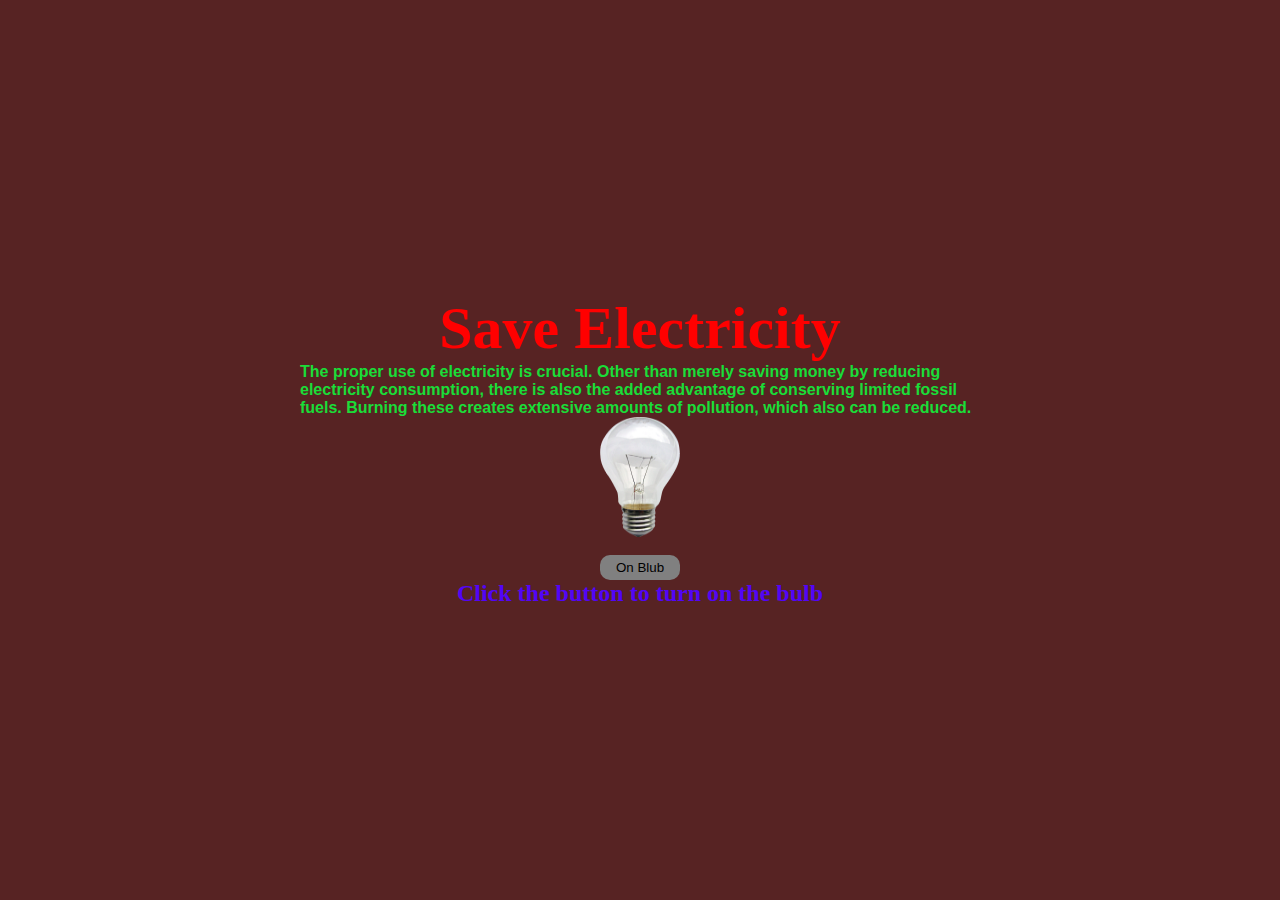
<file: index.html>
<!DOCTYPE html>
<html lang="en">
<head>
    <meta charset="UTF-8">
    <meta http-equiv="X-UA-Compatible" content="IE=edge">
    <meta name="viewport" content="width=device-width, initial-scale=1.0">
    <title>ON/Off Bulb page</title>
    <link rel="stylesheet" href="style.css">
</head>
<body>
    <div id="container">

            <h1>Save Electricity</h1>
            <h4>
                The proper use of electricity is crucial. Other than merely saving money by reducing electricity consumption, there is also the added advantage of conserving limited fossil fuels. Burning these creates extensive amounts of pollution, which also can be reduced.
            </h4>
        
        <img src="./images/off-blub.png" id="img_blub" alt="off-blub-image"><br>
        <button id="btn" onclick="toggle()">On Blub</button>
        <h2 id="showText">Click the button to turn on the bulb</h2>
    </div>
    <script src="./index.js"></script>
</body>
</html>
</file>
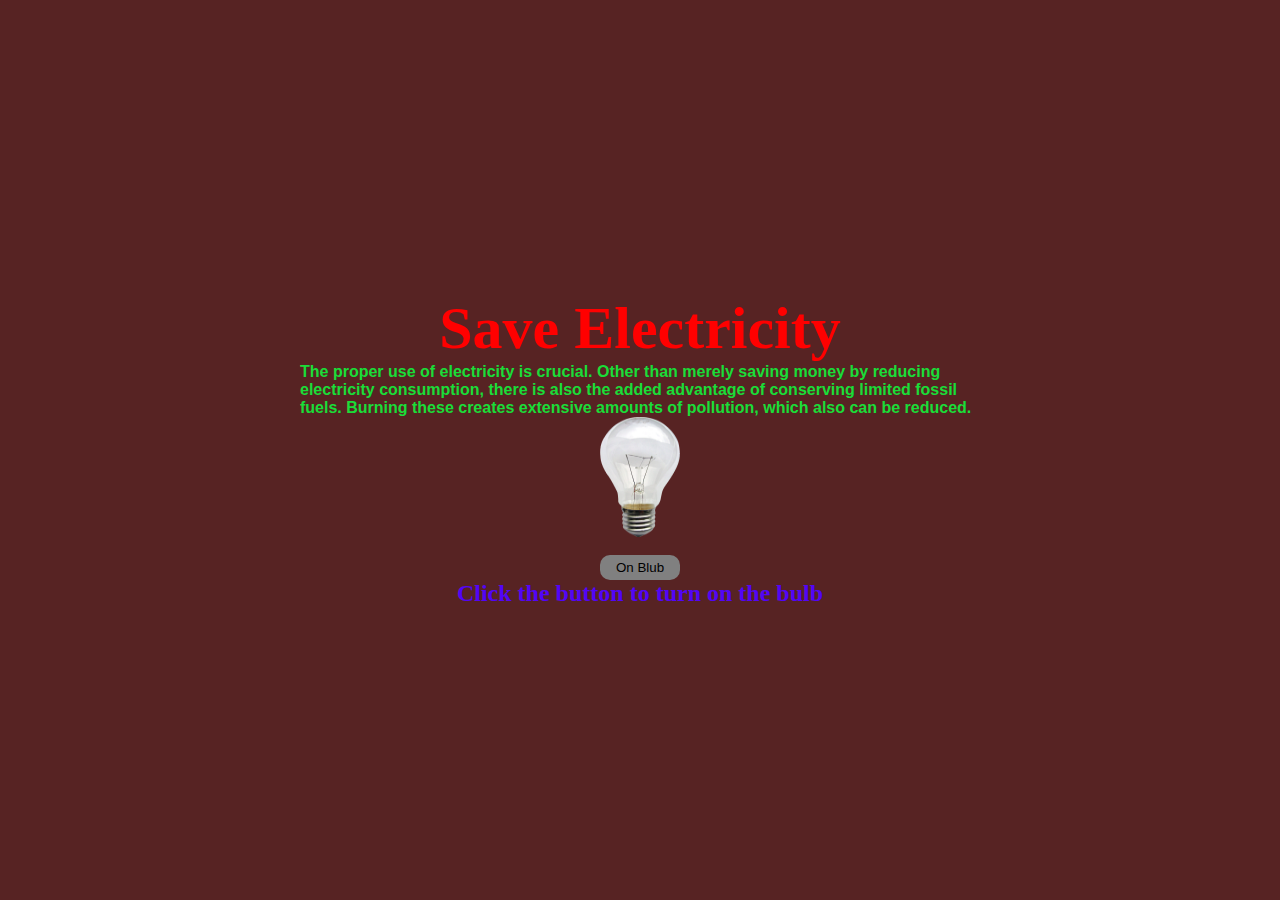
<file: bulb_project/index.html>
<!DOCTYPE html>
<html lang="en">
<head>
    <meta charset="UTF-8">
    <meta http-equiv="X-UA-Compatible" content="IE=edge">
    <meta name="viewport" content="width=device-width, initial-scale=1.0">
    <title>ON/Off Bulb page</title>
    <link rel="stylesheet" href="style.css">
</head>
<body>
    <div id="container">

            <h1>Save Electricity</h1>
            <h4>
                The proper use of electricity is crucial. Other than merely saving money by reducing electricity consumption, there is also the added advantage of conserving limited fossil fuels. Burning these creates extensive amounts of pollution, which also can be reduced.
            </h4>
        
        <img src="./images/off-blub.png" id="img_blub" alt="off-blub-image"><br>
        <button id="btn" onclick="toggle()">On Blub</button>
        <h2 id="showText">Click the button to turn on the bulb</h2>
    </div>
    <script src="./index.js"></script>
</body>
</html>
</file>
<file: style.css>
*{
    margin: 0px;
    padding: 0px;
}
#container{
    display: flex;
    flex-direction: column;
    justify-content: center;
    align-items: center;
    height:100vh;
    background-color: rgb(87, 35, 35);
}
#img_blub{
    width: 80px;
    height: 120px;
    /* display: inline-block; */
}
#btn{
    width: 80px;
    height: 25px;
    background-color: rgb(128, 128, 128);
    border: none;
    border-radius: 10px;
}
#btn:hover{
    background-color:rgb(154, 107, 107) ;
    cursor: pointer;
    width: 95px;
    height: 28px;
    border: none;
    border-radius: 15px;
    color:rgb(0, 28, 128);

}
h1{
    font-size: 60px;
    color: red;
}
h4{
    color: rgb(26, 221, 56);
    font-family: 'Gill Sans', 'Gill Sans MT', Calibri, 'Trebuchet MS', sans-serif;
    padding-left: 300px;
    padding-right: 300px;
}
h2{
    color: rgb(82, 5, 247);
}
</file>
<file: bulb_project/style.css>
*{
    margin: 0px;
    padding: 0px;
}
#container{
    display: flex;
    flex-direction: column;
    justify-content: center;
    align-items: center;
    height:100vh;
    background-color: rgb(87, 35, 35);
}
#img_blub{
    width: 80px;
    height: 120px;
    /* display: inline-block; */
}
#btn{
    width: 80px;
    height: 25px;
    background-color: rgb(128, 128, 128);
    border: none;
    border-radius: 10px;
}
#btn:hover{
    background-color:rgb(154, 107, 107) ;
    cursor: pointer;
    width: 95px;
    height: 28px;
    border: none;
    border-radius: 15px;
    color:rgb(0, 28, 128);

}
h1{
    font-size: 60px;
    color: red;
}
h4{
    color: rgb(26, 221, 56);
    font-family: 'Gill Sans', 'Gill Sans MT', Calibri, 'Trebuchet MS', sans-serif;
    padding-left: 300px;
    padding-right: 300px;
}
h2{
    color: rgb(82, 5, 247);
}
</file>
